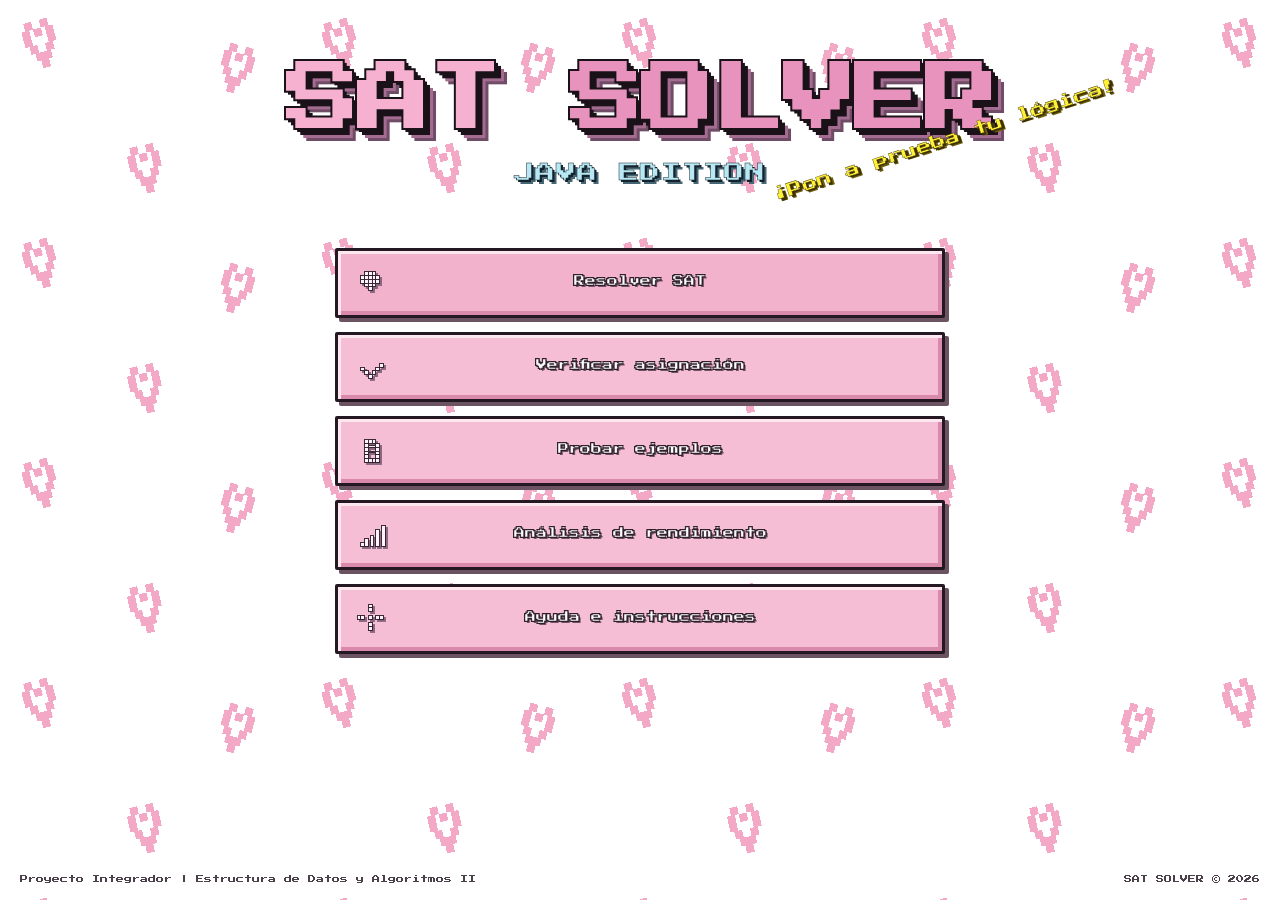
<file: SAT_SOLVER_estructura_inicial/SAT_SOLVER/web/index.html>
<!DOCTYPE html>
<html lang="es">

<head>
    <meta charset="UTF-8">
    <meta name="viewport" content="width=device-width, initial-scale=1.0">

    <title>SAT SOLVER | Java Edition</title>

    <!-- Hoja de estilos principal -->
    <link rel="stylesheet" href="css/styles.css">

    <!-- Fuente pixelada -->
    <link rel="preconnect" href="https://fonts.googleapis.com">
    <link rel="preconnect" href="https://fonts.gstatic.com" crossorigin>
    <link href="https://fonts.googleapis.com/css2?family=Press+Start+2P&display=swap"
          rel="stylesheet">
</head>

<body class="home">

    <!-- ========== PORTADA PRINCIPAL ========== -->
    <main class="start">

        <!-- Título principal -->
        <header class="home-header">

            <div class="logo-container">
                <h1>SAT <span>SOLVER</span></h1>

                <p class="edition">JAVA EDITION</p>

                <p class="splash">
                    ¡Pon a prueba tu lógica!
                </p>
            </div>

        </header>

        <!-- ========== MENÚ DE NAVEGACIÓN ========== -->

        <nav class="main-menu" aria-label="Menú principal">

            <a class="game-button primary" href="panel.html#resolver">
                <span class="pixel-icon" aria-hidden="true">
                    <svg viewBox="0 0 32 32" class="icon-svg">
                        <!-- pieza tipo bloque/puzzle -->
                        <rect x="8" y="4" width="4" height="4"/>
                        <rect x="12" y="4" width="4" height="4"/>
                        <rect x="16" y="4" width="4" height="4"/>

                        <rect x="4" y="8" width="4" height="4"/>
                        <rect x="8" y="8" width="4" height="4"/>
                        <rect x="12" y="8" width="4" height="4"/>
                        <rect x="16" y="8" width="4" height="4"/>
                        <rect x="20" y="8" width="4" height="4"/>

                        <rect x="4" y="12" width="4" height="4"/>
                        <rect x="8" y="12" width="4" height="4"/>
                        <rect x="12" y="12" width="4" height="4"/>
                        <rect x="16" y="12" width="4" height="4"/>
                        <rect x="20" y="12" width="4" height="4"/>

                        <rect x="8" y="16" width="4" height="4"/>
                        <rect x="12" y="16" width="4" height="4"/>
                        <rect x="16" y="16" width="4" height="4"/>

                        <rect x="12" y="20" width="4" height="4"/>
                    </svg>
                </span>
                <span>Resolver SAT</span>
            </a>

            <a class="game-button" href="panel.html#verificar">
                <span class="pixel-icon" aria-hidden="true">
                    <svg viewBox="0 0 32 32" class="icon-svg">
                        <!-- check pixel -->
                        <rect x="4" y="16" width="4" height="4"/>
                        <rect x="8" y="20" width="4" height="4"/>
                        <rect x="12" y="24" width="4" height="4"/>
                        <rect x="16" y="20" width="4" height="4"/>
                        <rect x="20" y="16" width="4" height="4"/>
                        <rect x="24" y="12" width="4" height="4"/>
                    </svg>
                </span>
                <span>Verificar asignación</span>
            </a>

            <a class="game-button" href="panel.html#ejemplos">
                <span class="pixel-icon" aria-hidden="true">
                    <svg viewBox="0 0 32 32" class="icon-svg">
                        <!-- libro/documento -->
                        <rect x="8" y="4" width="4" height="4"/>
                        <rect x="12" y="4" width="4" height="4"/>
                        <rect x="16" y="4" width="4" height="4"/>

                        <rect x="8" y="8" width="4" height="4"/>
                        <rect x="20" y="8" width="4" height="4"/>

                        <rect x="8" y="12" width="4" height="4"/>
                        <rect x="20" y="12" width="4" height="4"/>

                        <rect x="8" y="16" width="4" height="4"/>
                        <rect x="20" y="16" width="4" height="4"/>

                        <rect x="8" y="20" width="4" height="4"/>
                        <rect x="20" y="20" width="4" height="4"/>

                        <rect x="8" y="24" width="4" height="4"/>
                        <rect x="12" y="24" width="4" height="4"/>
                        <rect x="16" y="24" width="4" height="4"/>
                        <rect x="20" y="24" width="4" height="4"/>

                        <rect x="12" y="10" width="8" height="2"/>
                        <rect x="12" y="16" width="8" height="2"/>
                    </svg>
                </span>
                <span>Probar ejemplos</span>
            </a>

            <a class="game-button" href="panel.html#rendimiento">
                <span class="pixel-icon" aria-hidden="true">
                    <svg viewBox="0 0 32 32" class="icon-svg">
                        <!-- grafico barras -->
                        <rect x="4" y="24" width="4" height="4"/>
                        <rect x="8" y="20" width="4" height="8"/>
                        <rect x="14" y="16" width="4" height="12"/>
                        <rect x="20" y="10" width="4" height="18"/>
                        <rect x="26" y="6" width="4" height="22"/>
                    </svg>
                </span>
                <span>Análisis de rendimiento</span>
            </a>

            <a class="game-button" href="panel.html#ayuda">
                <span class="pixel-icon" aria-hidden="true">
                    <svg viewBox="0 0 32 32" class="icon-svg">
                        <!-- estrella/pixel spark -->
                        <rect x="12" y="0" width="4" height="4"/>
                        <rect x="12" y="4" width="4" height="4"/>
                        <rect x="0" y="12" width="4" height="4"/>
                        <rect x="4" y="12" width="4" height="4"/>
                        <rect x="12" y="12" width="4" height="4"/>
                        <rect x="20" y="12" width="4" height="4"/>
                        <rect x="24" y="12" width="4" height="4"/>
                        <rect x="12" y="20" width="4" height="4"/>
                        <rect x="12" y="24" width="4" height="4"/>
                    </svg>
                </span>
                <span>Ayuda e instrucciones</span>
            </a>

        </nav>

        <!-- ========== PIE DE PÁGINA ========== -->
        <footer class="home-footer">

            <p>
                Proyecto Integrador | Estructura de Datos
                y Algoritmos II
            </p>

            <p>
                SAT SOLVER © 2026
            </p>

        </footer>

    </main>

</body>
</html>
</file>
<file: SAT_SOLVER_estructura_inicial/SAT_SOLVER/web/css/styles.css>
/* ============================================
   SAT SOLVER - ESTILOS GENERALES
   ============================================ */

:root {
    --rosa-claro: #ffc4d8;
    --rosa-principal: #f5a8c6;
    --rosa-oscuro: #b8799b;
    --rosa-panel: #f8d6e5;
    --rosa-fondo: #fff1f8;
    --morado: #704c66;
    --texto: #65445b;
    --negro: #241923;
    --blanco: #ffffff;
    --amarillo: #fff038;
}

*,
*::before,
*::after {
    box-sizing: border-box;
}

html {
    scroll-behavior: smooth;
}

body {
    margin: 0;
}

button,
textarea,
a {
    font: inherit;
}

button {
    cursor: pointer;
}

a {
    color: inherit;
}

button:focus-visible,
a:focus-visible,
textarea:focus-visible {
    outline: 3px solid #bc548a;
    outline-offset: 3px;
}

/* ============================================
   PANTALLA 1 - MENÚ PRINCIPAL
   ============================================ */

.home {
    min-height: 100vh;
    color: var(--negro);

    font-family: "Press Start 2P", monospace;

    background-color: #ffffff;
    background-image: url("../assets/hearts.svg");
    background-repeat: repeat;
    background-size: 300px 220px;
}

.home .start {
    min-height: 100vh;
    width: 100%;
    position: relative;

    display: flex;
    flex-direction: column;
    align-items: center;

    padding: 50px 20px 85px;
}

/* LOGOTIPO */

.home .home-header {
    width: 100%;
    display: flex;
    justify-content: center;
    margin-bottom: 65px;
}

.home .logo-container {
    position: relative;
    width: 100%;
    max-width: 950px;
    text-align: center;
}

.home .logo-container h1 {
    margin: 0;
    padding-bottom: 14px;

    font-size: clamp(27px, 5.8vw, 76px);
    line-height: 1.4;
    letter-spacing: -3px;

    color: #f6b0d0;
    -webkit-text-stroke: 2px #1b1219;

    text-shadow:
        3px 3px 0 #1b1219,
        6px 6px 0 #1b1219,
        9px 9px 0 #a46c90,
        12px 12px 0 #704c66;
}

.home .logo-container h1 span {
    color: #e893bd;
}

.home .edition {
    margin: -5px 0 0;
    font-size: clamp(10px, 1.8vw, 20px);
    letter-spacing: 1px;

    color: #b7e8f3;
    -webkit-text-stroke: 0.5px #14232d;

    text-shadow:
        2px 2px 0 #14232d,
        4px 4px 0 #466674;
}

/* FRASE AMARILLA */

.home .splash {
    position: absolute;
    top: 62px;
    right: -10px;

    color: var(--amarillo);
    font-size: clamp(9px, 1.2vw, 15px);
    line-height: 1.7;
    white-space: nowrap;

    -webkit-text-stroke: 0.4px #3d3100;

    text-shadow:
        2px 2px 0 #3d3100,
        3px 3px 0 #6e5d12;

    transform: rotate(-18deg);
    animation: splash-bounce 2s ease-in-out infinite;
}

@keyframes splash-bounce {
    0%, 100% {
        transform: rotate(-18deg) scale(1);
    }

    50% {
        transform: rotate(-18deg) scale(1.05);
    }
}

/* MENÚ */

.home .main-menu {
    width: min(100%, 610px);

    display: flex;
    flex-direction: column;
    gap: 14px;
}

.home .game-button {
    position: relative;

    display: flex;
    align-items: center;
    justify-content: center;

    min-height: 70px;
    width: 100%;

    padding: 14px 55px;

    background: #f6bed4;
    border: 3px solid #241923;
    border-radius: 2px;

    box-shadow:
        inset 3px 3px 0 #ffe7f0,
        inset -4px -4px 0 #d889ac,
        4px 4px 0 #6c5361;

    text-decoration: none;
    text-align: center;

    color: #ffffff;
    font-size: 11px;
    line-height: 1.9;

    -webkit-text-stroke: 0.45px #30212d;

    text-shadow:
        1px 1px 0 #30212d,
        -1px -1px 0 #30212d,
        1px -1px 0 #30212d,
        -1px 1px 0 #30212d,
        2px 2px 0 #6f5267;

    transition:
        background-color 0.15s,
        transform 0.15s,
        box-shadow 0.15s;
}

.home .game-button.primary {
    background: #f2b2cc;
}

.home .game-button:hover {
    background: #e99bbb;
    transform: translateY(-2px);

    box-shadow:
        inset 3px 3px 0 #ffe1ef,
        inset -4px -4px 0 #ca7098,
        5px 6px 0 #6c5361;
}

.home .game-button:active {
    transform: translate(2px, 2px);
    box-shadow:
        inset 3px 3px 0 #bd789a,
        inset -2px -2px 0 #ffe1ef;
}

/* ICONOS PIXELADOS */

.home .pixel-icon {
    position: absolute;
    left: 18px;

    width: 32px;
    height: 32px;

    display: flex;
    align-items: center;
    justify-content: center;
}

.home .pixel-icon svg {
    width: 30px;
    height: 30px;

    fill: #fff2fa;
    stroke: #30212d;
    stroke-width: 1px;

    shape-rendering: crispEdges;

    filter: drop-shadow(2px 2px 0 #8b6780);
}

.home .pixel-icon .icon-detail {
    fill: #a36a8a;
    stroke: none;
}

.home .button-text {
    display: block;
    text-align: center;
}

/* PIE DE PÁGINA */

.home .home-footer {
    position: absolute;
    bottom: 14px;
    left: 0;

    width: 100%;
    padding: 0 20px;

    display: flex;
    justify-content: space-between;
    gap: 20px;
}

.home .home-footer p {
    margin: 0;
    color: #4b404a;
    font-size: 8px;
    line-height: 1.8;
}

/* ============================================
   PANTALLA 2 - PANEL PRINCIPAL
   ============================================ */

.panel-page {
    min-height: 100vh;
    padding: 16px 24px 25px;

    font-family: "Press Start 2P", monospace;
    color: var(--texto);

    background-color: #fff0f7;

    background-image:
        radial-gradient(
            circle at 20% 15%,
            rgba(255,255,255,.85),
            transparent 38%
        ),
        radial-gradient(
            circle at 80% 40%,
            rgba(247,193,220,.35),
            transparent 45%
        );
}

/* BOTÓN SUPERIOR */

.panel-page .top-actions {
    display: flex;
    align-items: center;
    justify-content: space-between;
    gap: 15px;
}

.panel-page .top-pill {
    display: inline-flex;
    align-items: center;
    justify-content: center;

    min-height: 36px;
    padding: 10px 14px;

    background: #eeb5cc;
    color: #573b50;

    border: 2px solid #b77b98;
    border-radius: 12px;

    text-decoration: none;
    font-size: 9px;

    box-shadow: 2px 2px 0 #d39ab4;

    transition:
        background-color .15s,
        transform .15s;
}

.panel-page .top-pill:hover {
    background: #f9c9db;
    transform: translateY(-2px);
}

.panel-page .top-label {
    font-size: 9px;
    color: #a77390;
}

/* CABECERA */

.panel-page .panel-header {
    text-align: center;
    padding: 20px 10px 28px;
}

.panel-page .panel-logo-wrap {
    display: flex;
    align-items: center;
    justify-content: center;
    gap: 22px;
}

.panel-page .panel-logo {
    margin: 0;

    color: #d68fb2;
    font-size: clamp(24px, 3.5vw, 48px);
    line-height: 1.4;

    -webkit-text-stroke: 1px #75435f;

    text-shadow:
        2px 2px 0 #ffffff,
        4px 4px 0 #9f6f89;
}

.panel-page .header-star {
    font-size: 25px;
    color: #ffc947;
    text-shadow: 2px 2px 0 #b98247;
}

.panel-page .panel-subtitle {
    font-size: 9px;
    line-height: 2;
    color: #8a5974;
}

.panel-page .header-divider {
    margin-top: 12px;
    font-size: 15px;
    letter-spacing: 5px;
    color: #d49abd;
}

/* DISEÑO EN DOS COLUMNAS */

.panel-page .panel-layout {
    width: 100%;

    display: grid;
    grid-template-columns: 220px minmax(0, 1fr);

    gap: 18px;
    align-items: start;
}

/* BARRA LATERAL */

.panel-page .sidebar {
    display: flex;
    flex-direction: column;
    gap: 0;
}

.panel-page .sidebar-heading {
    padding: 14px;
    text-align: center;

    background: #d78ea8;
    border-radius: 12px 12px 0 0;
}

.panel-page .sidebar-heading h2 {
    margin: 0;
    font-size: 11px;
    color: #ffffff;
}

.panel-page .sidebar-box {
    background: #f9d6e7;

    border: 2px dotted #cc91ae;
    border-radius: 0 0 12px 12px;

    padding: 18px 14px;
    min-height: 540px;
}

.panel-page .sidebar-home {
    display: block;
    margin-bottom: 12px;

    color: #8d5375;
    font-size: 10px;
    text-decoration: underline;
    line-height: 1.8;
}

.panel-page .pixel-divider {
    height: 2px;
    width: 100%;

    margin: 18px 0;

    background: repeating-linear-gradient(
        to right,
        #d79db8 0 8px,
        transparent 8px 14px
    );
}

.panel-page .sidebar-decoration {
    text-align: center;
    color: #d995b8;
    font-size: 11px;
    line-height: 2;
}

.panel-page .sidebar-section-title {
    margin: 20px 0 12px;
    font-size: 10px;
    color: #975877;
}

.panel-page .sidebar-highlight {
    padding: 12px 8px;

    background: #ffe7f2;
    border: 2px dashed #d5a1bb;
    border-radius: 6px;

    color: #9c5b7e;
    text-align: center;

    font-size: 9px;
    line-height: 1.9;
}

.panel-page .sidebar-note {
    font-size: 8px;
    line-height: 2.1;
    color: #775466;
    overflow-wrap: anywhere;
}

.panel-page .side-star {
    color: #d989ad;
}

.panel-page .sidebar-tip {
    padding: 12px;

    background: #ffedf5;
    border: 2px dashed #ddaac2;

    font-size: 8px;
    line-height: 2;
}

.panel-page .sidebar-tip strong {
    color: #bc6f95;
}

.panel-page .sidebar-tip p {
    margin-bottom: 0;
}

/* CONTENIDO PRINCIPAL */

.panel-page .content-panel {
    min-width: 0;
    min-height: 540px;

    padding: 32px;

    background: #fff5fa;

    border: 2px dotted #d7a4bd;
    border-radius: 14px;
}

.panel-page .tool-screen[hidden] {
    display: none !important;
}

.panel-page .tool-screen h2 {
    margin: 0 0 22px;

    color: #a16384;

    font-size: clamp(17px, 2.5vw, 28px);
    line-height: 1.6;
}

.panel-page .section-text {
    margin: 0 0 22px;

    color: #80596e;
    font-size: 10px;
    line-height: 2.2;
}

.panel-page .pixel-label {
    display: block;

    margin: 18px 0 12px;

    color: #89566f;
    font-size: 10px;
    line-height: 1.8;
}

/* ENTRADAS */

.panel-page .pixel-textarea {
    display: block;

    width: 100%;
    min-height: 125px;

    padding: 16px;

    resize: vertical;

    border: 2px solid #d6a3bb;
    border-radius: 8px;

    background: #fffafd;
    color: #63425b;

    font-family: "Press Start 2P", monospace;
    font-size: 10px;
    line-height: 2;

    outline: none;
}

.panel-page .pixel-textarea::placeholder {
    color: #ab8b9d;
    opacity: 1;
}

.panel-page .pixel-textarea:focus {
    border-color: #c6729c;
    box-shadow: 0 0 0 3px #fbe0ee;
}

.panel-page .small-area {
    min-height: 90px;
}

.panel-page .input-hint {
    margin: 10px 0 20px;

    font-size: 8px;
    line-height: 1.9;

    color: #9b7890;
}

/* BOTONES INTERNOS */

.panel-page .button-row {
    display: flex;
    flex-wrap: wrap;
    gap: 12px;

    margin: 20px 0 24px;
}

.panel-page .pixel-btn {
    padding: 14px 18px;

    background: #ecc0d4;
    color: #ffffff;

    border: 2px solid #81536c;
    border-radius: 4px;

    box-shadow:
        inset 2px 2px 0 #ffe9f3,
        inset -2px -2px 0 #cc8ca9,
        3px 3px 0 #987186;

    font-family: "Press Start 2P", monospace;
    font-size: 9px;
    line-height: 1.8;

    -webkit-text-stroke: .3px #523548;
    text-shadow: 1px 1px 0 #523548;

    transition:
        background-color .15s,
        transform .15s;
}

.panel-page .pixel-btn:hover {
    background: #dfa4bf;
    transform: translateY(-2px);
}

.panel-page .pixel-btn:active {
    transform: translate(2px, 2px);
}

.panel-page .pixel-btn:disabled {
    opacity: .6;
    cursor: wait;
}

.panel-page .primary-btn {
    background: #df9dba;
}

/* RESULTADOS */

.panel-page .result-box {
    margin-top: 24px;
    padding: 20px;

    background: #fffafd;

    border: 2px dashed #d6a5bc;
    border-radius: 10px;
}

.panel-page .result-box h3 {
    margin: 0 0 15px;

    color: #a06383;
    font-size: 11px;
    line-height: 1.8;
}

.panel-page .result-box pre {
    margin: 0;

    color: #68475b;
    font-family: "Press Start 2P", monospace;

    font-size: 9px;
    line-height: 2.2;

    white-space: pre-wrap;
    overflow-wrap: anywhere;
}

/* TARJETAS DE EJEMPLOS */

.panel-page .example-cards,
.panel-page .info-grid {
    display: grid;

    grid-template-columns:
        repeat(2, minmax(0, 1fr));

    gap: 18px;
}

.panel-page .example-card,
.panel-page .info-card {
    padding: 20px;

    background: #fffafd;
    border: 2px dashed #d7a5bd;
    border-radius: 10px;

    min-width: 0;
}

.panel-page .example-tag {
    display: inline-block;

    padding: 8px 10px;

    background: #f8d5e5;
    border: 1px solid #bc8ca5;

    font-size: 9px;
    color: #8d4b6d;
}

.panel-page .example-card h3,
.panel-page .info-card h3 {
    font-size: 11px;
    line-height: 1.9;
    color: #9c6080;
}

.panel-page .example-card p,
.panel-page .info-card p {
    font-size: 9px;
    line-height: 2.1;
    overflow-wrap: anywhere;
}

.panel-page .formula-example {
    color: #78465e;
}

.panel-page .example-description {
    color: #99778b;
}

.panel-page .example-card .pixel-btn {
    margin-top: 14px;
}

.panel-page .examples-result {
    margin-top: 24px;
}

/* AYUDA */

.panel-page .subheading {
    font-size: 12px;
    line-height: 2;
    color: #9e6582;
}

.panel-page .help-grid {
    display: grid;
    gap: 12px;

    margin: 18px 0 25px;
}

.panel-page .help-item {
    display: flex;
    align-items: center;
    gap: 18px;

    padding: 13px;

    background: #ffedf6;
    border: 1px dashed #d7a3ba;

    font-size: 9px;
    line-height: 1.8;
}

.panel-page .help-item code {
    display: inline-block;
    min-width: 55px;

    color: #a55d83;
    text-align: center;
}

/* PIE DEL PANEL */

.panel-page .panel-footer {
    display: flex;
    justify-content: space-between;

    gap: 20px;
    margin-top: 25px;

    font-size: 8px;
    line-height: 1.8;

    color: #9d7890;
}

/* ============================================
   DISEÑO RESPONSIVO
   ============================================ */

@media (max-width: 950px) {

    .panel-page .panel-layout {
        grid-template-columns: 1fr;
    }

    .panel-page .sidebar-box {
        min-height: auto;
    }

    .panel-page .example-cards,
    .panel-page .info-grid {
        grid-template-columns: 1fr;
    }
}

@media (max-width: 700px) {

    .home .start {
        padding: 70px 15px 110px;
    }

    .home .home-header {
        margin-bottom: 65px;
    }

    .home .logo-container h1 {
        font-size: clamp(22px, 7vw, 45px);
        letter-spacing: -2px;
    }

    .home .edition {
        font-size: 9px;
    }

    .home .splash {
        top: 90px;
        right: 0;

        font-size: 8px;
        white-space: normal;
    }

    .home .game-button {
        min-height: 62px;
        padding: 12px 42px;
        font-size: 9px;
    }

    .home .pixel-icon {
        width: 24px;
        height: 24px;
        left: 10px;
    }

    .home .pixel-icon svg {
        width: 23px;
        height: 23px;
    }

    .home .home-footer {
        flex-direction: column;
        align-items: center;
        text-align: center;
        gap: 5px;
    }

    .home .home-footer p {
        font-size: 6px;
    }

    .panel-page {
        padding: 15px;
    }

    .panel-page .panel-header {
        padding: 30px 0;
    }

    .panel-page .panel-logo-wrap {
        gap: 8px;
    }

    .panel-page .header-star {
        font-size: 15px;
    }

    .panel-page .panel-logo {
        font-size: clamp(17px, 5vw, 28px);
    }

    .panel-page .panel-subtitle {
        font-size: 7px;
    }

    .panel-page .content-panel {
        padding: 20px 15px;
        min-height: auto;
    }

    .panel-page .tool-screen h2 {
        font-size: 17px;
    }

    .panel-page .section-text,
    .panel-page .pixel-label,
    .panel-page .pixel-textarea,
    .panel-page .pixel-btn,
    .panel-page .result-box pre {
        font-size: 8px;
    }

    .panel-page .panel-footer {
        flex-direction: column;
        text-align: center;
        gap: 3px;
    }

    .panel-page .top-label {
        font-size: 7px;
    }
}

@media (prefers-reduced-motion: reduce) {
    .home .splash {
        animation: none;
    }

    .home .game-button,
    .panel-page .pixel-btn,
    .panel-page .top-pill {
        transition: none;
    }
}

/* ==========================================
   SAT SOLVER - TABLA DE COMBINACIONES
   ========================================== */

.panel-page .truth-table-section {
    margin-top: 28px;
    padding: 22px;

    background: #fffafd;

    border: 2px dashed #d6a5bc;
    border-radius: 10px;
}

.panel-page .truth-table-section h3 {
    margin: 0 0 16px;

    color: #a06383;
    font-size: 12px;
    line-height: 1.8;
}

/* Resumen de resultados */

.panel-page .truth-summary {
    margin: 16px 0;
    padding: 15px;

    background: #ffe7f2;
    border: 2px solid #dba5bf;

    color: #764d65;

    font-size: 9px;
    line-height: 2.3;
    white-space: pre-wrap;
}

/* Contenedor desplazable */

.panel-page .truth-table-container {
    width: 100%;
    max-height: 440px;

    overflow: auto;

    border: 2px solid #d6a5bc;
    border-radius: 6px;

    background: #fffafd;
}

/* Tabla */

.panel-page .truth-table {
    width: 100%;
    border-collapse: collapse;

    font-family: "Press Start 2P", monospace;
    font-size: 9px;
    line-height: 1.8;

    text-align: center;
}

.panel-page .truth-table th {
    position: sticky;
    top: 0;
    z-index: 1;

    padding: 14px;

    background: #d992b2;
    color: #ffffff;

    border: 1px solid #bd7799;

    white-space: nowrap;
}

.panel-page .truth-table td {
    padding: 13px 10px;

    border: 1px solid #efd0df;
    color: #6c4a60;

    white-space: nowrap;
}

/* Filas satisfactorias */

.panel-page .truth-table tr.sat-row {
    background: #e5f6e9;
}

/* Filas no satisfactorias */

.panel-page .truth-table tr.unsat-row {
    background: #ffebf1;
}

/* Efecto al pasar el mouse */

.panel-page .truth-table tbody tr:hover {
    filter: brightness(0.96);
}

/* Valores booleanos */

.panel-page .truth-true {
    color: #24784a !important;
    font-weight: bold;
}

.panel-page .truth-false {
    color: #bd5278 !important;
    font-weight: bold;
}

@media (max-width: 700px) {
    .panel-page .truth-table-section {
        padding: 12px;
    }

    .panel-page .truth-table th,
    .panel-page .truth-table td {
        padding: 10px 7px;
        font-size: 8px;
    }
}
</file>
